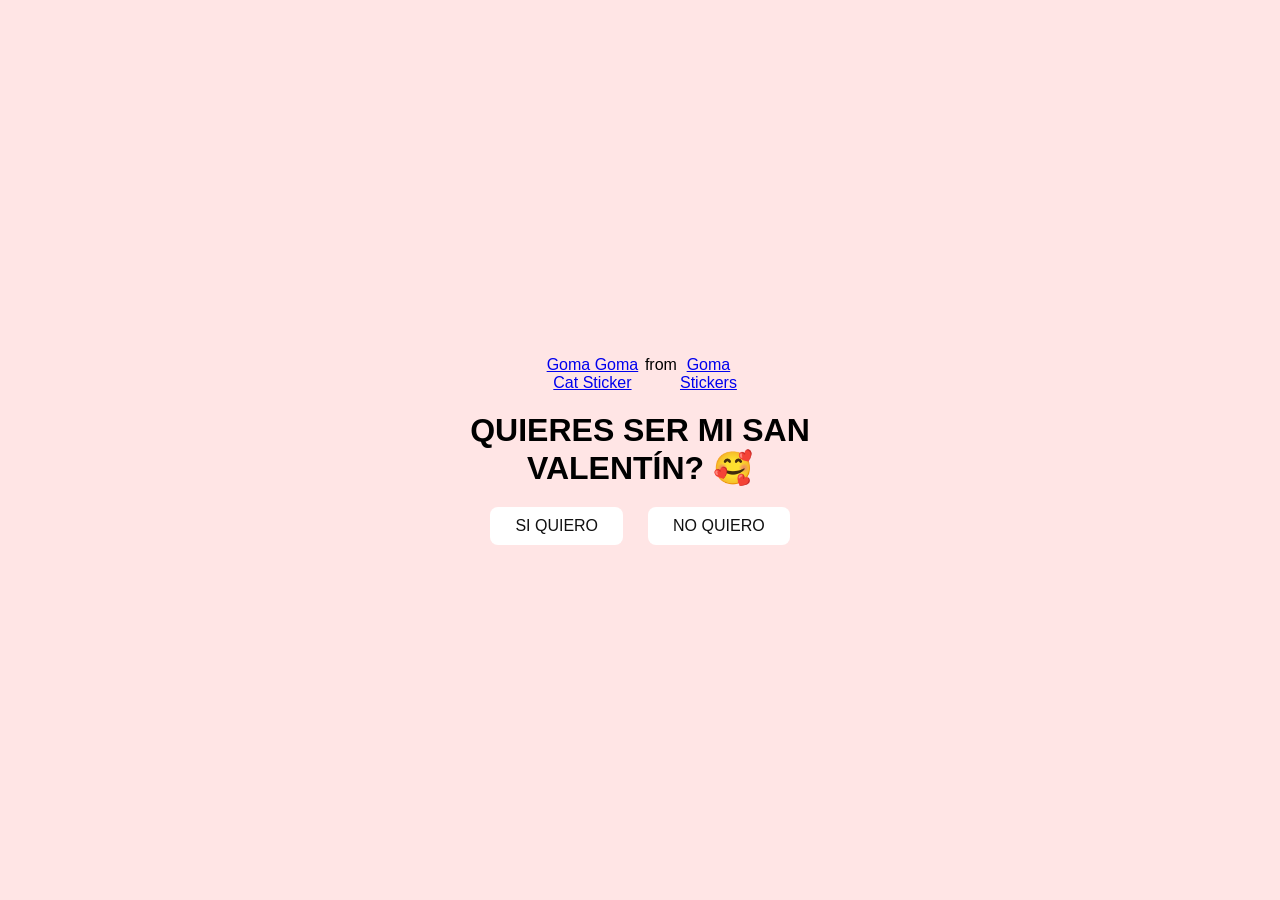
<file: index.html>
<!DOCTYPE html>
<html lang="es">
<head>
    <meta charset="UTF-8">
    <meta name="viewport" content="width=device-width, initial-scale=1.0">
    <link rel="stylesheet" href="style.css">
    <title>San Valentín</title>
</head>
<body>
    <div class="container">
        <div class="tenor-gif-embed" data-postid="10012230355003332465" data-share-method="host" data-aspect-ratio="0.995816" data-width="100%"><a href="https://tenor.com/view/goma-goma-cat-goma-peach-goma-peach-love-peach-and-goma-gif-10012230355003332465">Goma Goma Cat Sticker</a>from <a href="https://tenor.com/search/goma-stickers">Goma Stickers</a></div> <script type="text/javascript" async src="https://tenor.com/embed.js"></script>
        <h1>QUIERES SER MI SAN VALENTÍN? 🥰</h1>
        <div class="btn">
            <a href="si.html">SI QUIERO</a>
            <a href="no1.html">NO QUIERO</a>
        </div>
    </div>
</body>

</html>
</file>
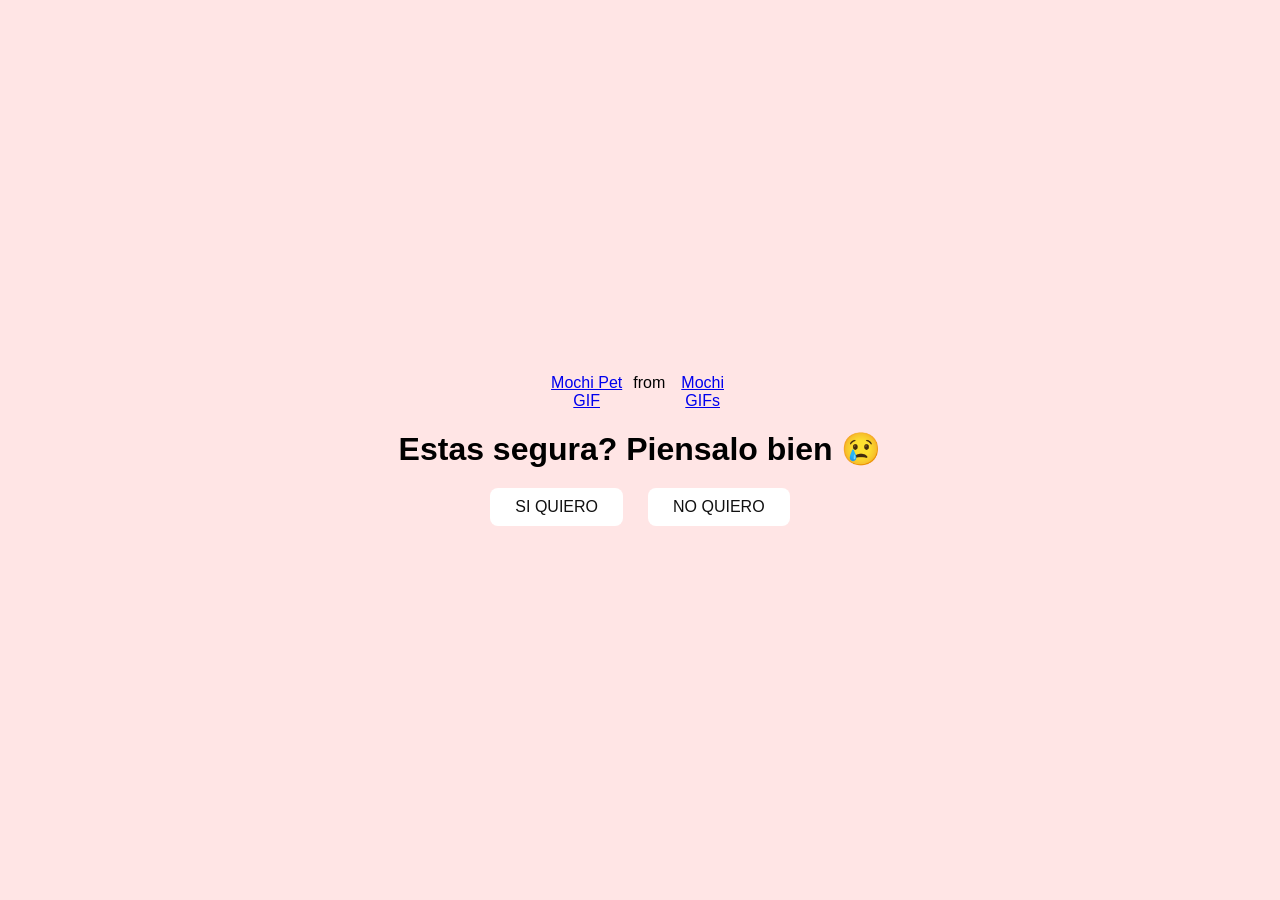
<file: no1.html>
<!DOCTYPE html>
<html lang="es">
<head>
    <meta charset="UTF-8">
    <meta name="viewport" content="width=device-width, initial-scale=1.0">
    <link rel="stylesheet" href="style.css">
    <title>San Valentín</title>
</head>
<body>
    <div class="container">
        <div class="tenor-gif-embed" data-postid="2871482820979272488" data-share-method="host" data-aspect-ratio="1.28351" data-width="100%"><a href="https://tenor.com/view/mochi-pet-mochi-cat-cute-squiddy-gif-2871482820979272488">Mochi Pet GIF</a>from <a href="https://tenor.com/search/mochi-gifs">Mochi GIFs</a></div> <script type="text/javascript" async src="https://tenor.com/embed.js"></script>
        <h1>Estas segura? Piensalo bien 😢</h1>
        <div class="btn">
            <a href="si.html">SI QUIERO</a>
            <a href="no2.html">NO QUIERO</a>
        </div>
    </div>
</body>
</html>
</file>
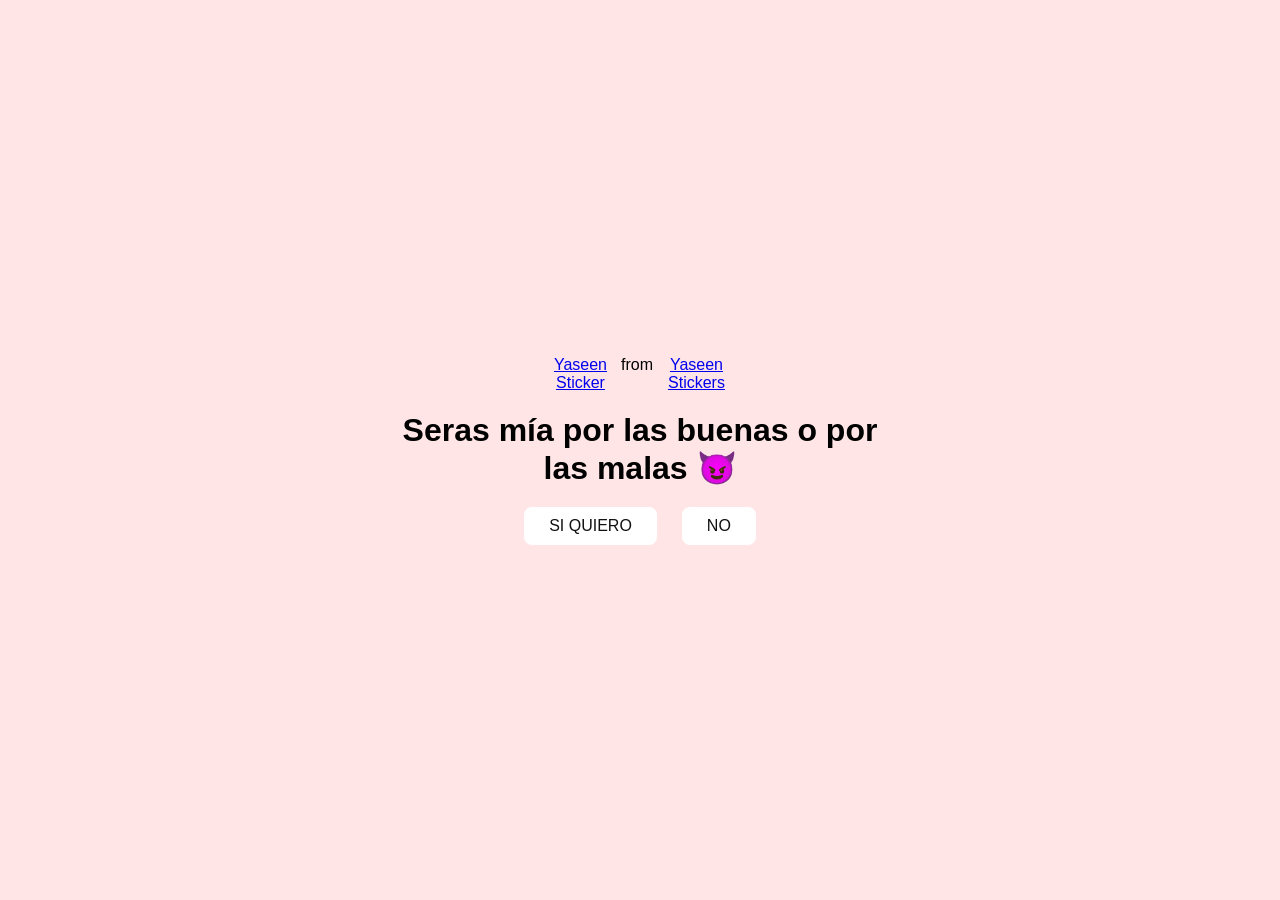
<file: no2.html>
<!DOCTYPE html>
<html lang="es">
<head>
    <meta charset="UTF-8">
    <meta name="viewport" content="width=device-width, initial-scale=1.0">
    <link rel="stylesheet" href="style.css">
    <title>Serás mía...</title>
</head>
<body>
    <div class="container">
        <div class="tenor-gif-embed" data-postid="25406345" data-share-method="host" data-aspect-ratio="1" data-width="100%"><a href="https://tenor.com/view/yaseen-gif-25406345">Yaseen Sticker</a>from <a href="https://tenor.com/search/yaseen-stickers">Yaseen Stickers</a></div> <script type="text/javascript" async src="https://tenor.com/embed.js"></script>
        <h1>Seras mía por las buenas o por las malas 😈</h1>
        <div class="btn">
            <a href="si.html">SI QUIERO</a>
            <a href="#" id="random-btn">NO</a>
        </div>
    </div>
    <script src="script.js"></script>
</body>
</html>
</file>
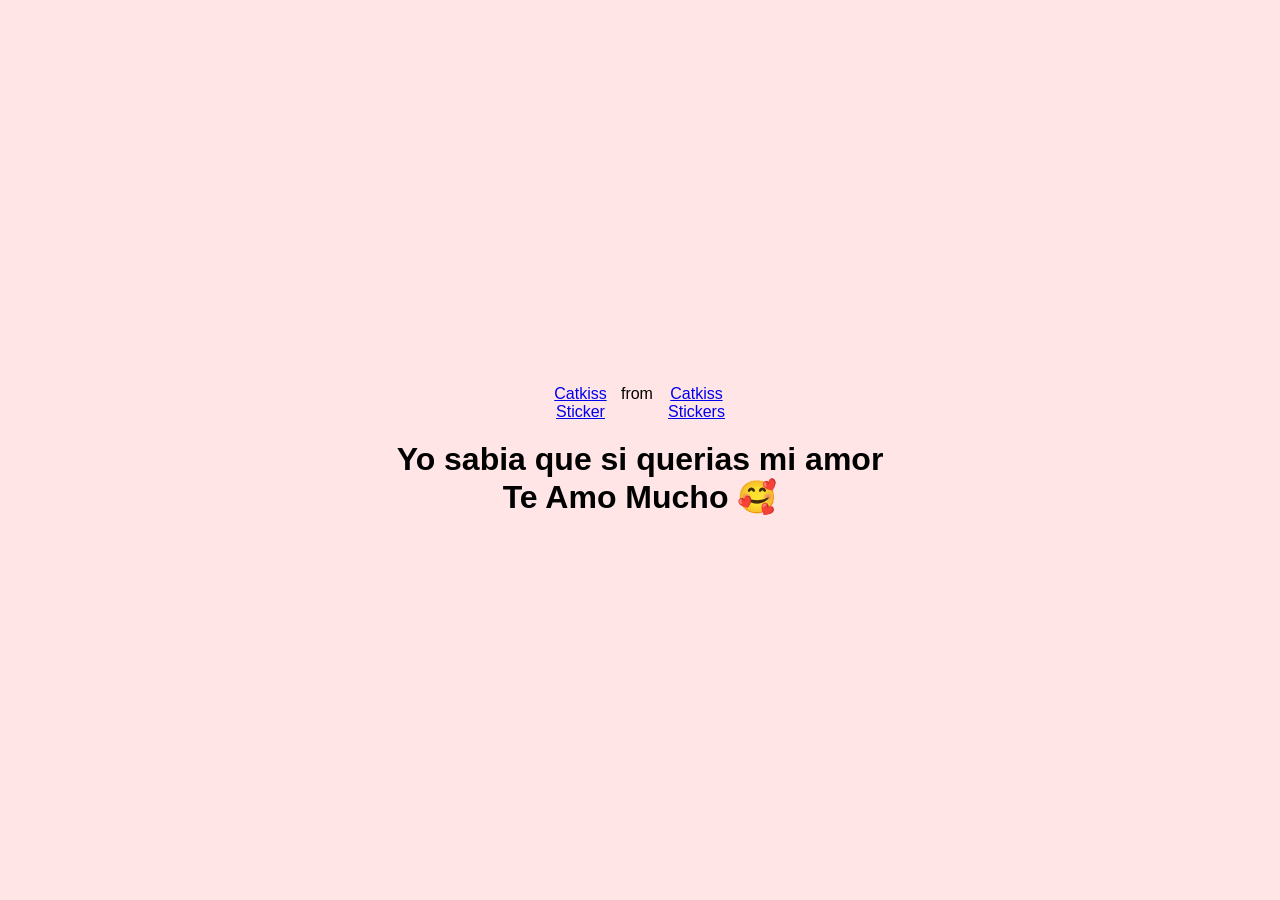
<file: si.html>
<!DOCTYPE html>
<html lang="es">
<head>
    <meta charset="UTF-8">
    <meta name="viewport" content="width=device-width, initial-scale=1.0">
    <link rel="stylesheet" href="style.css">
    <title>San Valentín</title>
</head>
<body>
    <div class="container">
        <div class="tenor-gif-embed" data-postid="3595658823685090282" data-share-method="host" data-aspect-ratio="1" data-width="100%"><a href="https://tenor.com/view/catkiss-gif-3595658823685090282">Catkiss Sticker</a>from <a href="https://tenor.com/search/catkiss-stickers">Catkiss Stickers</a></div> <script type="text/javascript" async src="https://tenor.com/embed.js"></script>
        <h1>Yo sabia que si querias mi amor
            Te Amo Mucho 🥰</h1>
        </div>
    </div>
</body>
</html>
</file>
<file: style.css>
* {
    margin: 0;
    padding: 0;
    box-sizing: border-box;
    font-family: sans-serif;
}

body {
    position: relative;
    width: 100%;
    min-height: 100vh;
    display: flex;
    justify-content: center;
    align-items: center;
    background-color: #ffe5e5;
}

.container {
    display: flex;
    flex-direction: column;
    text-align: center;
    align-items: center;
    gap: 20px;
    max-width: 500px;
    margin: 20px;
}

.container .tenor-gif-embed {
    display: flex;
    max-width: 200px;
}

.container .btn {
    display: flex;
    gap: 25px;
}

.btn a {
    text-decoration: none;
    color: #111;
    background: #fff;
    padding: 10px 25px;
    border-radius: 8px;
    box-shadow: 0.5rem 1rem 3rem hsl(0, 0, 0,0.3);
}
</file>
